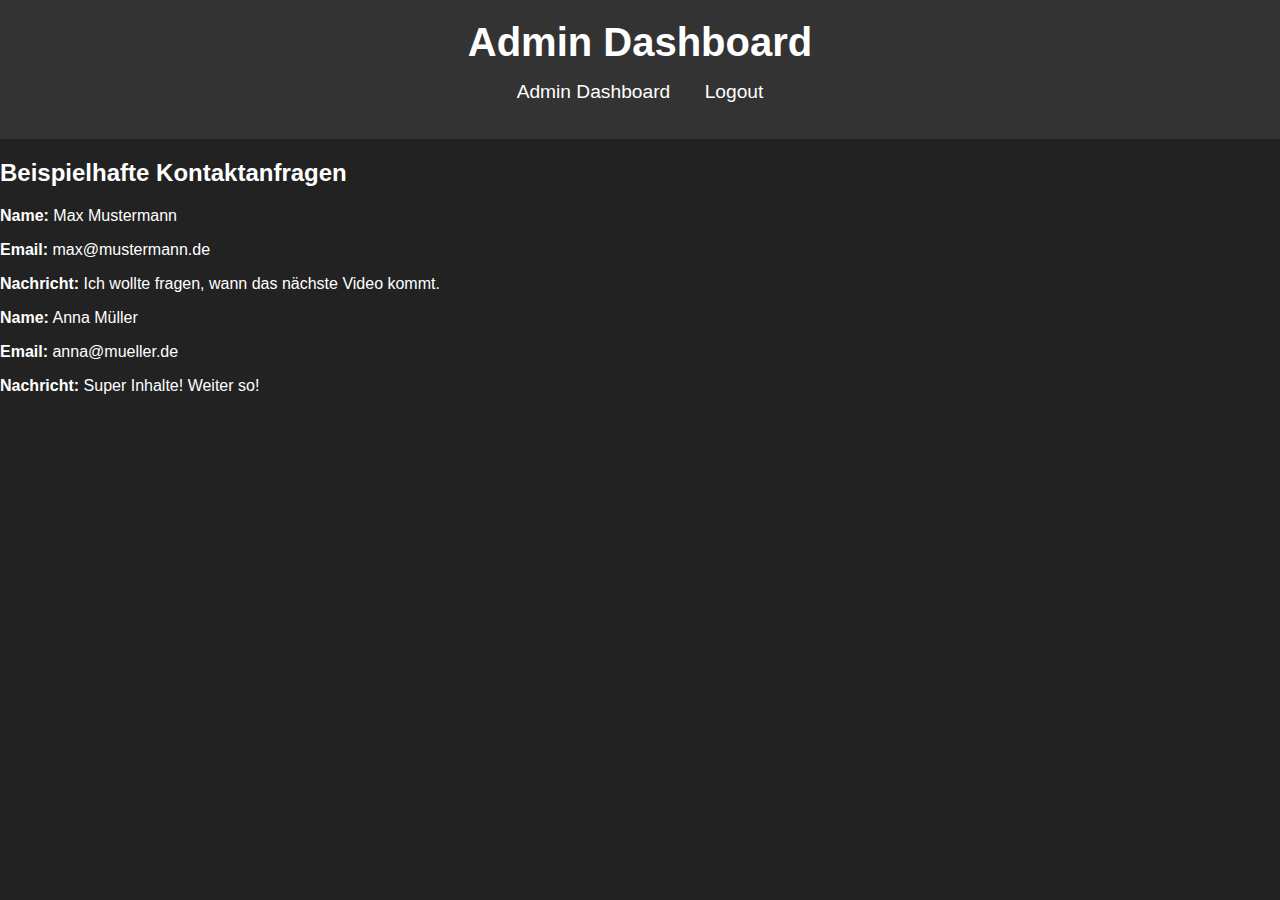
<file: admin.html>
<!DOCTYPE html>
<html lang="de">
<head>
    <meta charset="UTF-8">
    <meta name="viewport" content="width=device-width, initial-scale=1.0">
    <title>Admin - Muchomo</title>
    <link rel="stylesheet" href="style.css">
</head>
<body>
    <header>
        <h1>Admin Dashboard</h1>
        <nav>
            <ul>
                <li><a href="admin.html">Admin Dashboard</a></li>
                <li><a href="#">Logout</a></li>
            </ul>
        </nav>
    </header>

    <section id="admin-dashboard">
        <h2>Beispielhafte Kontaktanfragen</h2>
        <div class="messages">
            <!-- Beispielhafte Nachrichten -->
            <div class="message">
                <p><strong>Name:</strong> Max Mustermann</p>
                <p><strong>Email:</strong> max@mustermann.de</p>
                <p><strong>Nachricht:</strong> Ich wollte fragen, wann das nächste Video kommt.</p>
            </div>
            <div class="message">
                <p><strong>Name:</strong> Anna Müller</p>
                <p><strong>Email:</strong> anna@mueller.de</p>
                <p><strong>Nachricht:</strong> Super Inhalte! Weiter so!</p>
            </div>
        </div>
    </section>
</body>
</html>
</file>
<file: style.css>
/* Grundlegendes Layout */
body {
    font-family: 'Montserrat', sans-serif;
    margin: 0;
    padding: 0;
    background-color: #222;
    color: white;
}

/* Header */
header {
    background-color: #333;
    padding: 20px;
    text-align: center;
}

header h1 {
    font-size: 2.5em;
    margin: 0;
}

header nav ul {
    list-style-type: none;
    padding: 0;
}

header nav ul li {
    display: inline;
    margin: 0 15px;
}

header nav ul li a {
    color: #fff;
    text-decoration: none;
    font-size: 1.2em;
}

/* Hero Section */
.hero {
    background-image: url('your-image.jpg');
    background-size: cover;
    background-position: center;
    height: 400px;
    display: flex;
    justify-content: center;
    align-items: center;
    text-align: center;
}

.hero .overlay {
    background-color: rgba(0, 0, 0, 0.5);
    padding: 50px;
}

.hero h2 {
    font-size: 3em;
    color: #fff;
}

.hero p {
    font-size: 1.5em;
    color: #fff;
}

.hero .btn {
    background-color: #ff4747;
    padding: 12px 30px;
    color: white;
    font-size: 1.1em;
    text-decoration: none;
    border-radius: 5px;
}

.hero .btn:hover {
    background-color: #ff6969;
}

/* Sektion */
.section {
    padding: 40px;
    background-color: #333;
}

.section h2 {
    font-size: 2.5em;
    margin-bottom: 20px;
}

.section p {
    font-size: 1.2em;
}

/* Video Galerie */
.video-gallery {
    display: flex;
    flex-wrap: wrap;
    gap: 20px;
    justify-content: center;
}

.video {
    flex: 1 1 45%;
}

.video iframe {
    width: 100%;
    height: 315px;
}

/* Footer */
footer {
    text-align: center;
    padding: 20px;
    background-color: #333;
    color: white;
}

footer .socials a {
    margin: 0 10px;
    color: white;
    text-decoration: none;
}
</file>
